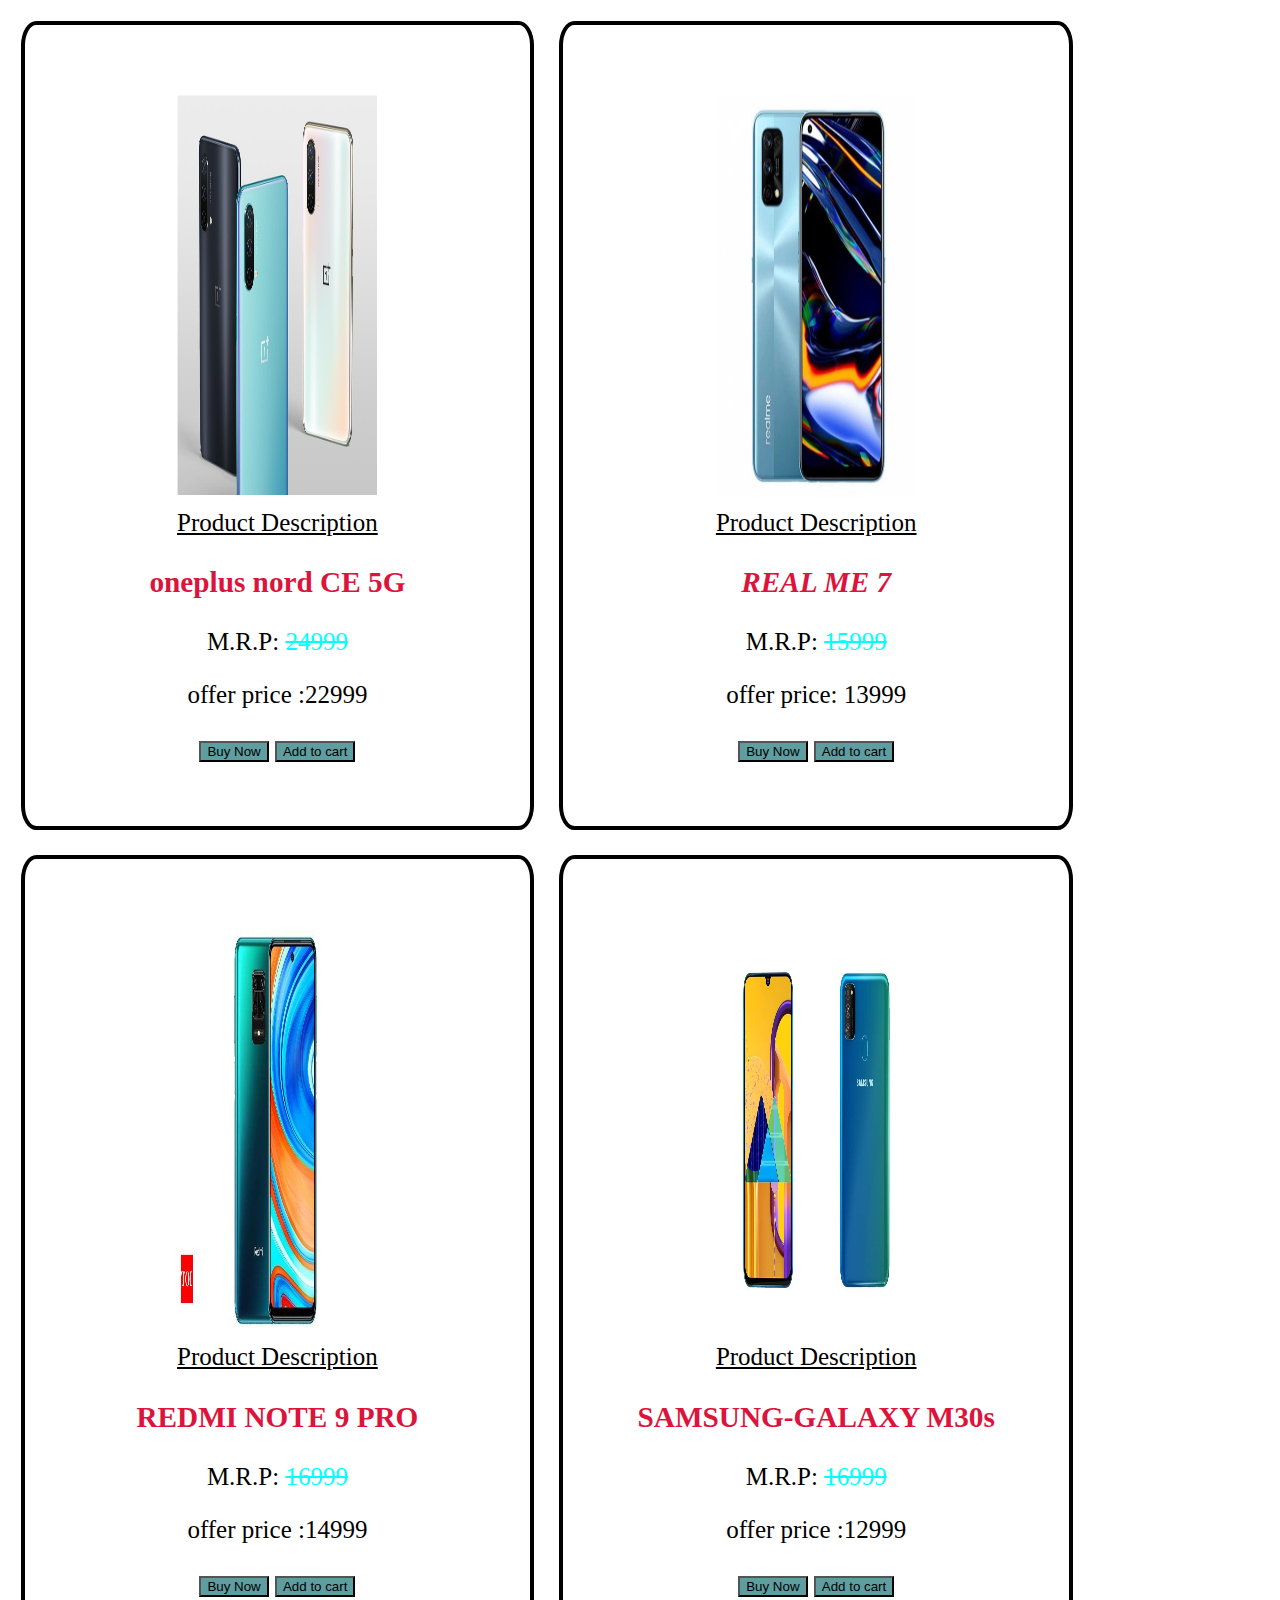
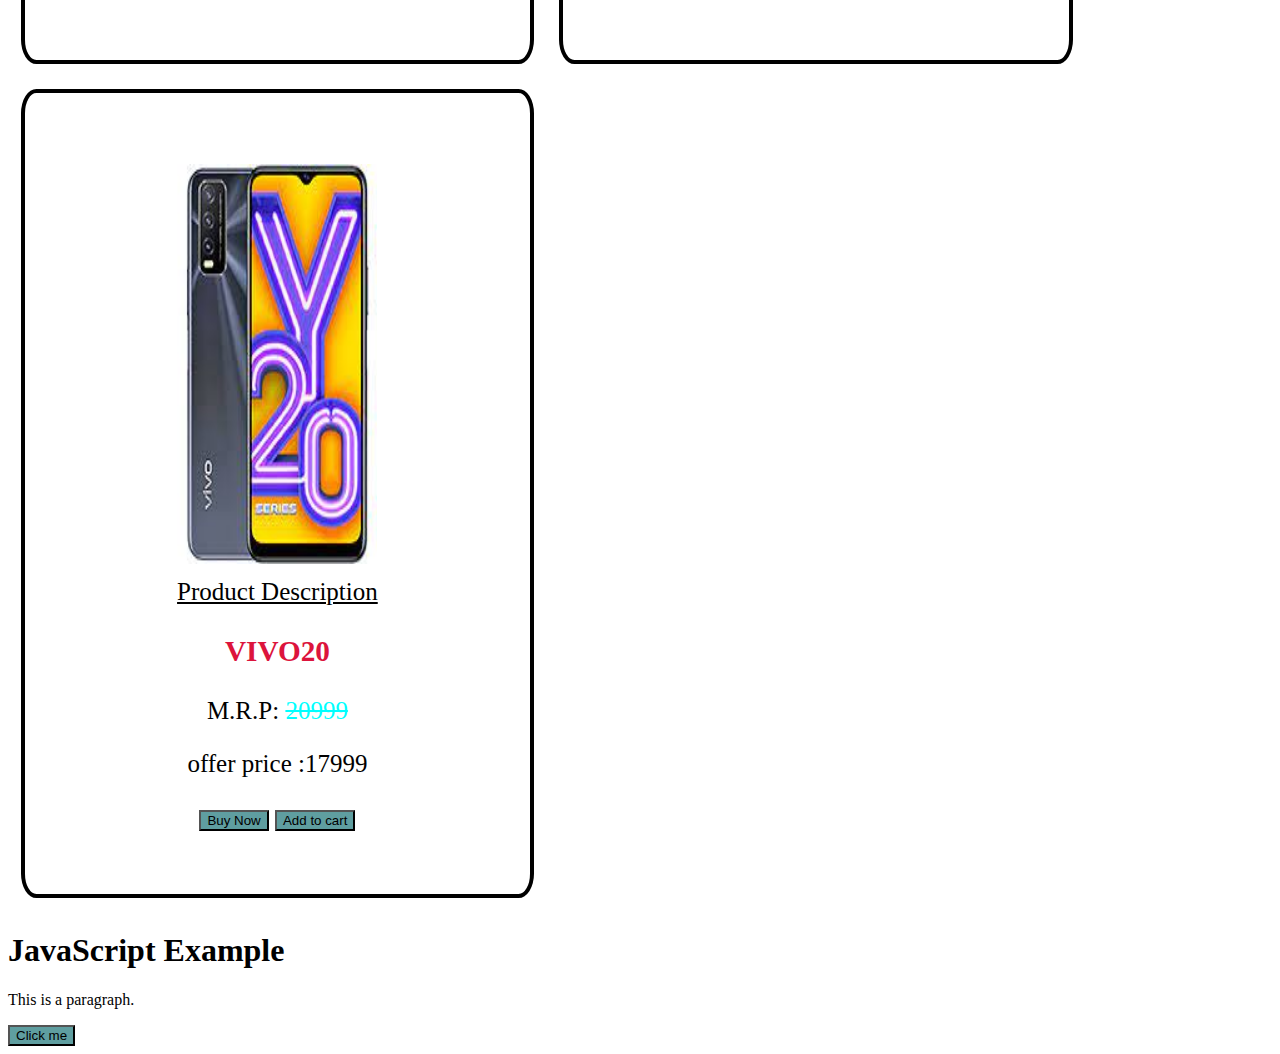
<file: sampleproject/index.html>
<!DOCTYPE html>
<html lang="en">
<head>
    <meta charset="UTF-8">
    <meta http-equiv="X-UA-Compatible" content="IE=edge">
    <meta name="viewport" content="width=device-width, initial-scale=1.0">
    <title>Document</title>
    <link rel="stylesheet" href="style.css">
    <!DOCTYPE html>
<html>
<head>
    <title>JavaScript Example</title>
</head>
</head>
<body>
    <div class="card">
        <div class="cardbody">
            <img src="/sampleproject/img/1+.jpg" alt="" height="400px" width="200px"><br>
            <u>Product Description</u><br>
            <h3>oneplus nord CE 5G</h3>
            M.R.P: <s>24999</s><br>
            <p>offer price :22999</p>
            <button>Buy Now</button>
            <button>Add to cart</button>
        </div><br>
        <div class="cardbody">
            <img src="/sampleproject/img/r7.jpg" alt="" height="400px" width="200px"><br>
            <u>Product Description</u><br>
            <h3><i>REAL ME 7</i></h3>
            M.R.P: <s>15999</s><br>
            <p>offer price: 13999</p>
            <button>Buy Now</button>
            <button>Add to cart</button>
        </div><br>
        <div class="cardbody">
            <img src="/sampleproject/img/r9p.jpg" alt="" height="400px" width="200px"><br>
            <u>Product Description</u><br>
            <h3>REDMI NOTE 9 PRO</h3>
            M.R.P: <s>16999</s><br>
            <p>offer price :14999</p>
            <button>Buy Now</button>
            <button>Add to cart</button>
        </div><br>
        <div class="cardbody">
            <img src="/sampleproject/img/SM30s.jpg" alt="" height="400px" width="200px"><br>
            <u>Product Description</u><br>
            <h3>SAMSUNG-GALAXY M30s</h3>
            M.R.P: <s>16999</s><br>
            <p>offer price :12999</p>
            <button>Buy Now</button>
            <button>Add to cart</button>
        </div><br>
        <div class="cardbody">
            <img src="/sampleproject/img/v20.jpg" alt=""  height="400px" width="200px"><br>
            <u>Product Description</u><br>
            <h3>VIVO20</h3>
            M.R.P: <s>20999</s><br>
            <p>offer price :17999</p>
            <button>Buy Now</button>
            <button>Add to cart</button>  
        </div>
    </div>
    <body>
    <h1>JavaScript Example</h1>
    <p id="demo">This is a paragraph.</p>

    <button onclick="changeText()">Click me</button>

    <script>
        function changeText() {
            document.getElementById("demo").innerHTML = "Paragraph changed!";
        }
    </script>
</body>
</body>
</html>
</file>
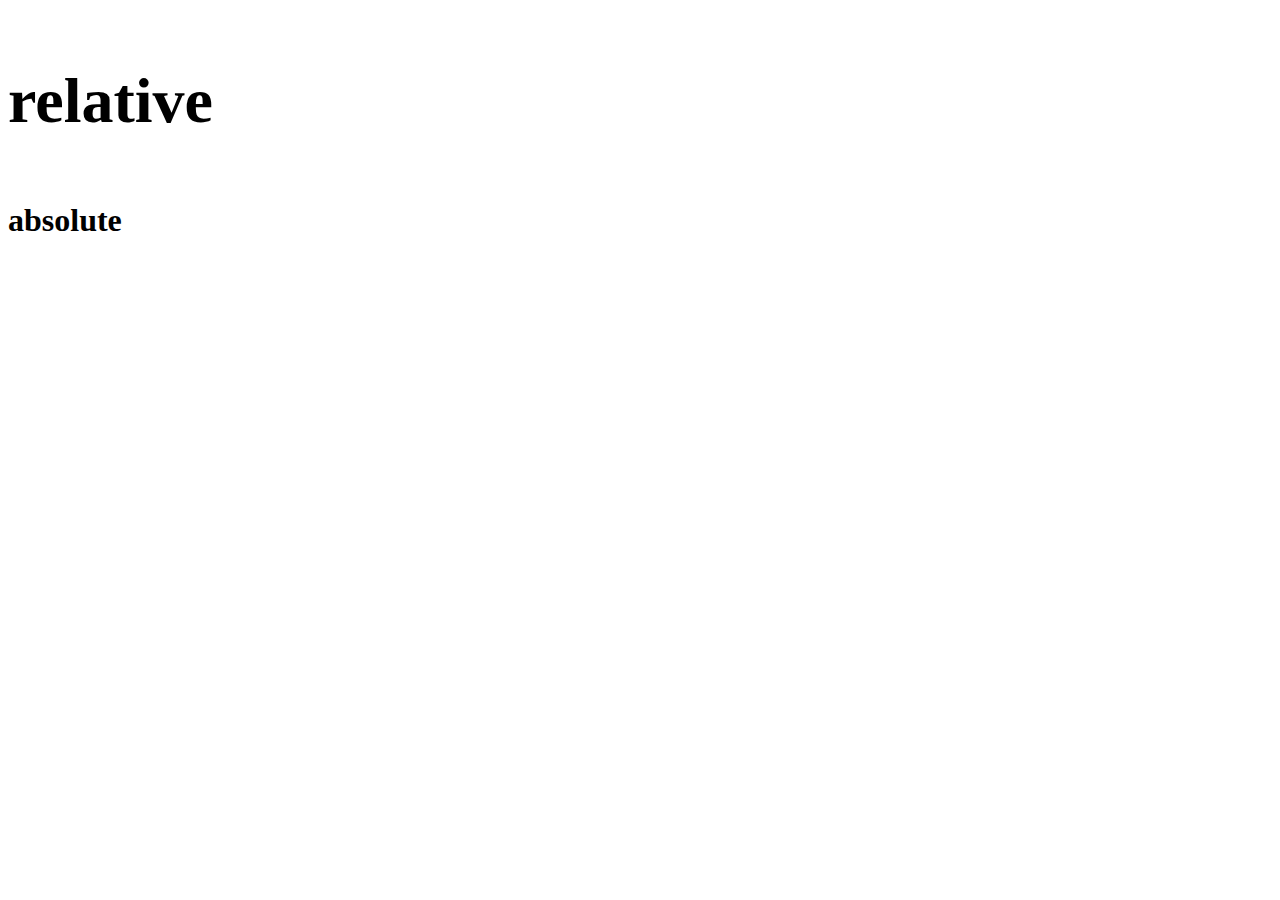
<file: em.html>
<!DOCTYPE html>
<html lang="en">
<head>
    <meta charset="UTF-8">
    <meta http-equiv="X-UA-Compatible" content="IE=edge">
    <meta name="viewport" content="width=device-width, initial-scale=1.0">
    <title>Document</title>
    <style>
        div{
            font-size: 100px;
        }

        .relative{
            font-size: 64px;
        }

        .absolute{
            font-size: 2rem;
        }
    </style>
</head>
<body>
    <div>
        <h3 class="relative">
            relative
        </h3>
    </div>
    <div>
        <h3 class="absolute">
            absolute
        </h3>
    </div>
</body>
</html>
</file>
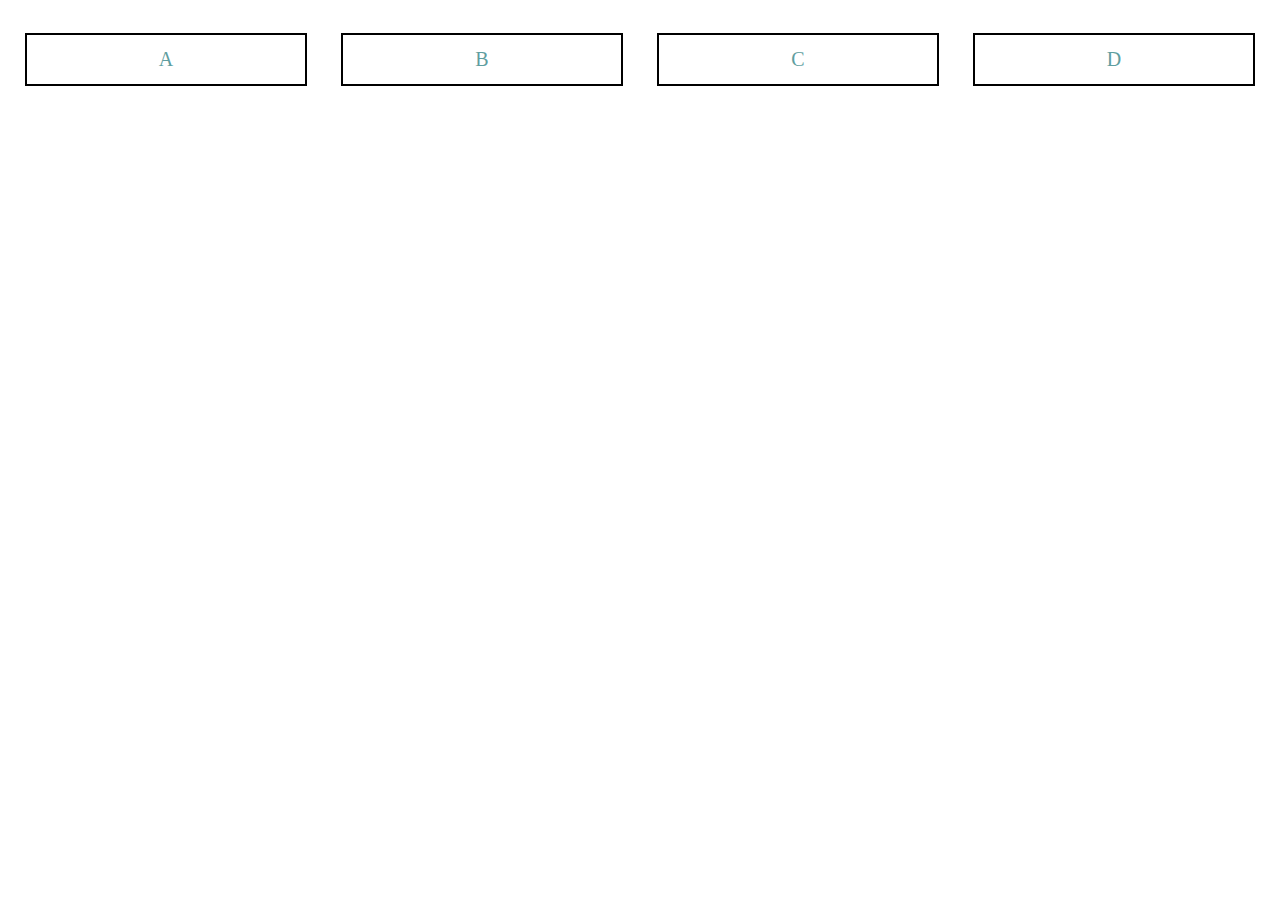
<file: flex.html>
<!DOCTYPE html>
<html lang="en">
<head>
    <meta charset="UTF-8">
    <meta http-equiv="X-UA-Compatible" content="IE=edge">
    <meta name="viewport" content="width=device-width, initial-scale=1.0">
    <title>Document</title>
    <style>
        .flex div{
            width: 20%;
            border: 2px solid black;
            font-size: 20px;
            padding: 1%;
            width: 5% auto;
            margin: 2% auto;
            color: cadetblue;
            text-align: center;
        }
        .flex{
            display: flex;
            flex-wrap: wrap;
            align-items: flex-end;
            align-content: space-between;
            /* row || row reverse || colum || colum-reverse */
            /* flex-direction: row; */
            /* flex-start || flex-end || center || space-around || space-bteween || space-evenly || */
            justify-content: space-evenly;
         

        }
       
    
    </style>
</head>
<body>
    <div class="flex">
        <div>A</div>
        <div>B</div>
        <div>C</div>
        <div>D</div>
    </div>
    
</body>
</html>
</file>
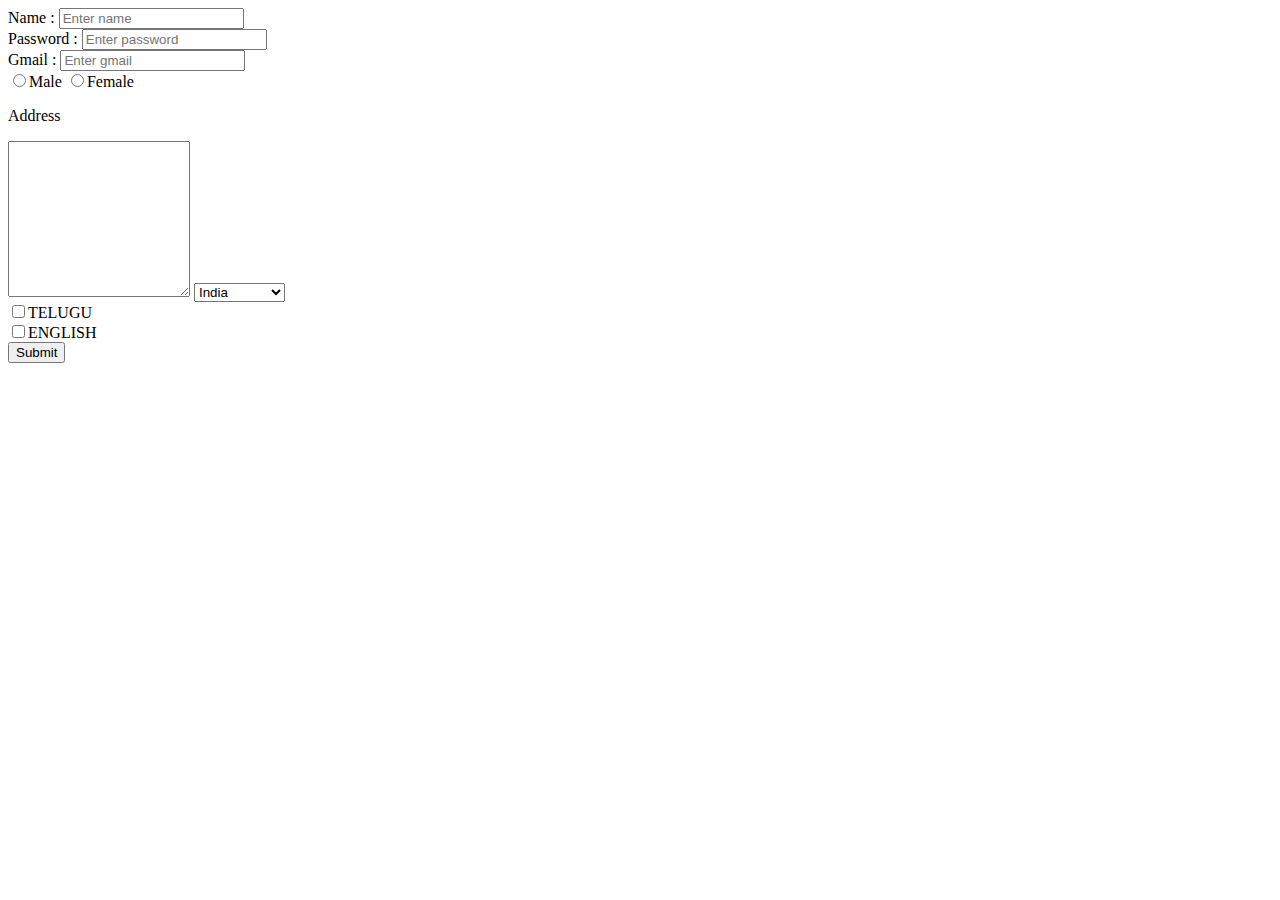
<file: form.html>
<!DOCTYPE html>
<html lang="en">
<head>
    <meta charset="UTF-8">
    <meta http-equiv="X-UA-Compatible" content="IE=edge">
    <meta name="viewport" content="width=device-width>, initial-scale=1.0">
    <title>Document</title>
</head>
<body>
    <form action="">
        <label for="name">Name :</label>
        <input type="text" placeholder="Enter name" id="name"><br>
        <label for="Password">Password :</label>
        <input type="password" id="password" placeholder="Enter password"><br>
        <label for="gmail">Gmail :</label>
        <input type="gmail" placeholder="Enter gmail" id="gmail"><br>
        <input type="radio" name ="gender" id="gender">Male
        <input type="radio" name="gender" id="gender">Female<br>
        <p>Address</p>
        <textarea name="" id="" cols="20" rows="10"></textarea>
        <select name="" id="">
            <option value="">India</option>
            <option value="">south africa</option>
         </select><br>
         <input type="checkbox" name="" id="">TELUGU<br>
         <input type="checkbox" name="" id="">ENGLISH<br> 
    </form>
    <button type="submit">Submit</button> 
    </body>
</html>
</file>
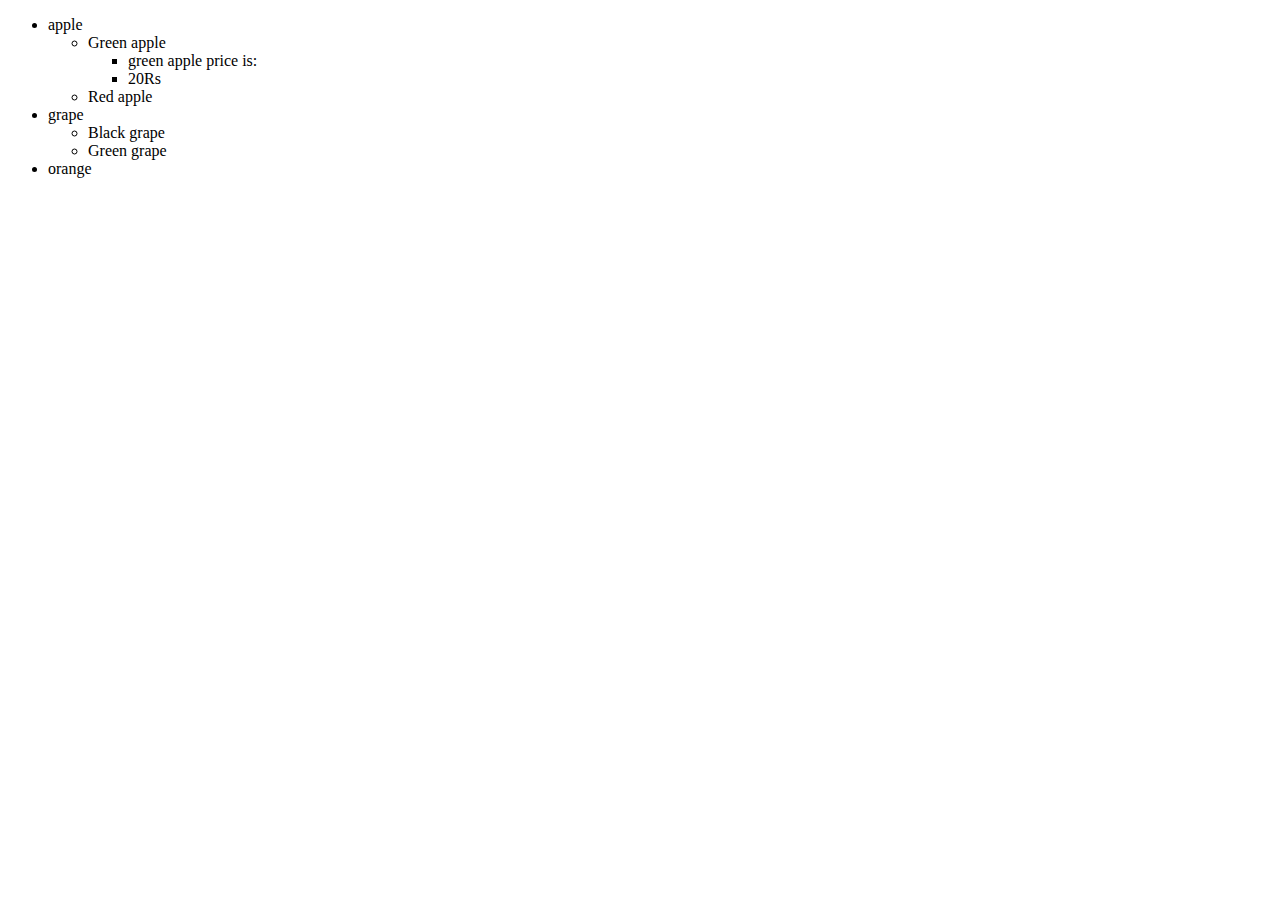
<file: list.html>
<!DOCTYPE html>
<html lang="en">
<head>
    <meta charset="UTF-8">
    <meta http-equiv="X-UA-Compatible" content="IE=edge">
    <meta name="viewport" content="width=device-width, initial-scale=1.0">
    <title>Document</title>
</head>
<body>
    <!-- unordered list(ul) -->
    <!-- circle,square,dot -->
<ul type="dot">
        <!-- list(li) -->
      <li>apple</li>
      <ul>
          <li>Green apple</li>
          <ul>
              <li>green apple price is:</li>
              <li>20Rs</li>
          </ul>
          <li>Red apple</li>
      </ul>
     <li>grape</li>
     <ul>
         <li>Black grape</li>
         <li>Green grape</li>
     </ul>
     <li>orange</li>
 </ul>
</body>
</html>
</file>
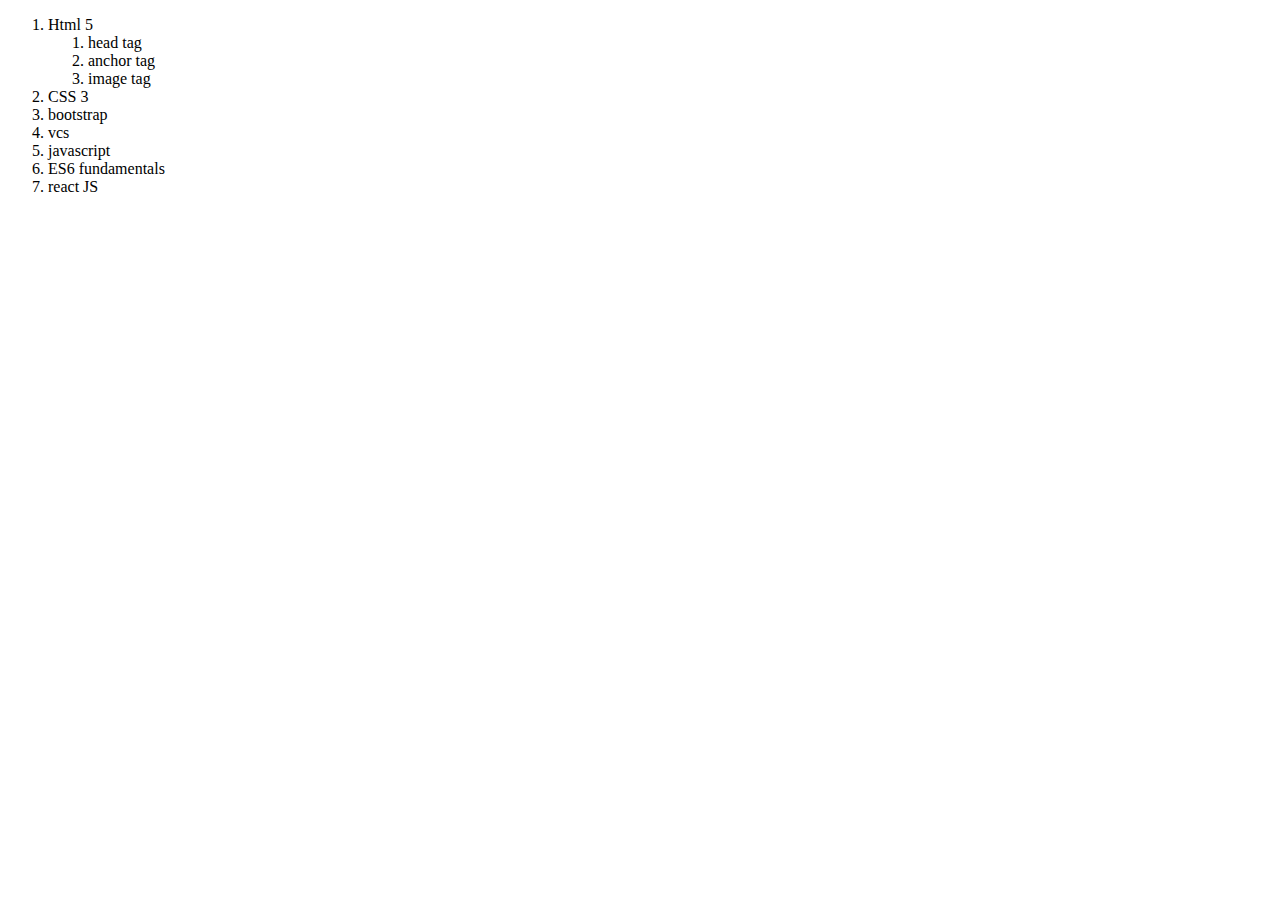
<file: orderlist.html>
<!DOCTYPE html>
<html lang="en">
<head>
    <meta charset="UTF-8">
    <meta http-equiv="X-UA-Compatible" content="IE=edge">
    <meta name="viewport" content="width=device-width, initial-scale=1.0">
    <title>Document</title>
</head>
<body>
    <!-- ordered list(ol) -->
    <!-- numbers(i),alphabet(A,a) -->
    <ol type="1">
        <li>Html 5</li>
        <ol>
            <li>head tag</li>
            <li>anchor tag</li>
            <li>image tag</li>
        </ol>
        <li>CSS 3</li>
        <li>bootstrap</li>
        <li>vcs</li>
        <li>javascript</li>
        <li>ES6 fundamentals</li>
        <li>react JS</li>
    </ol>
</body>
</html>
</file>
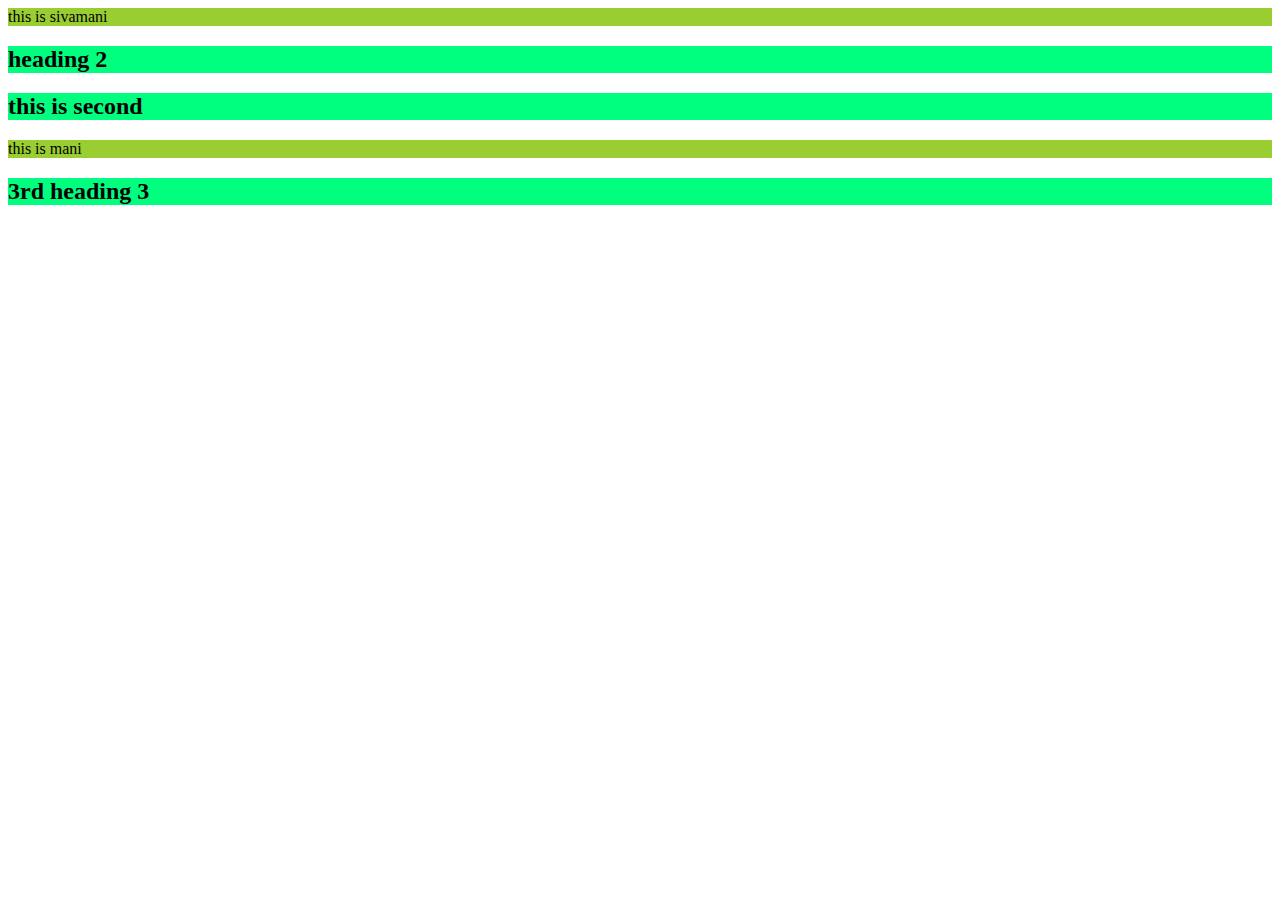
<file: relationselector.html>
<!DOCTYPE html>
<html lang="en">
<head>
    <meta charset="UTF-8">
    <meta http-equiv="X-UA-Compatible" content="IE=edge">
    <meta name="viewport" content="width=device-width, initial-scale=1.0">
    <title>Document</title>
    <style>
        body>h2{
            background-color: skyblue;
        }
        body>h2{
            background-color: springgreen;
        }
        body>div{
            background-color: yellowgreen;
        }
    </style>
</head>
<body>
    <div>this is sivamani</div>
    <h2>heading 2</h2>
    <h2>this is second</h2>
    <selection>
        
    </selection>
    <div>this is mani</div>
    <h2>3rd heading 3</h2>
    
</body>
</html>
</html>
</file>
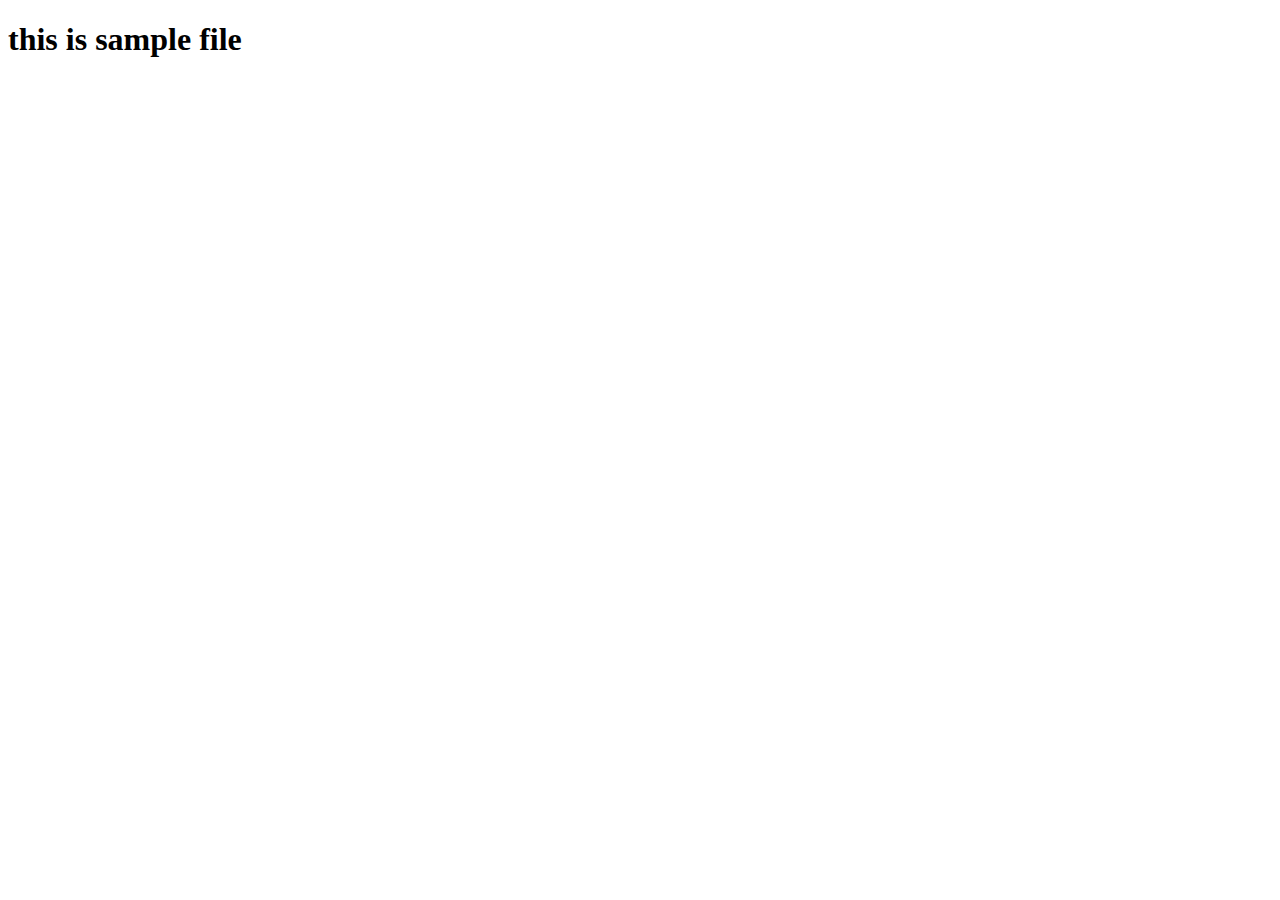
<file: sample.html>
<!DOCTYPE html>
<html lang="en">
<head>
    <meta charset="UTF-8">
    <meta http-equiv="X-UA-Compatible" content="IE=edge">
    <meta name="viewport" content="width=device-width, initial-scale=1.0">
    <title>Document</title>
</head>
<body>
   <h1>this is sample file</h1> 
</body>
</html>
</file>
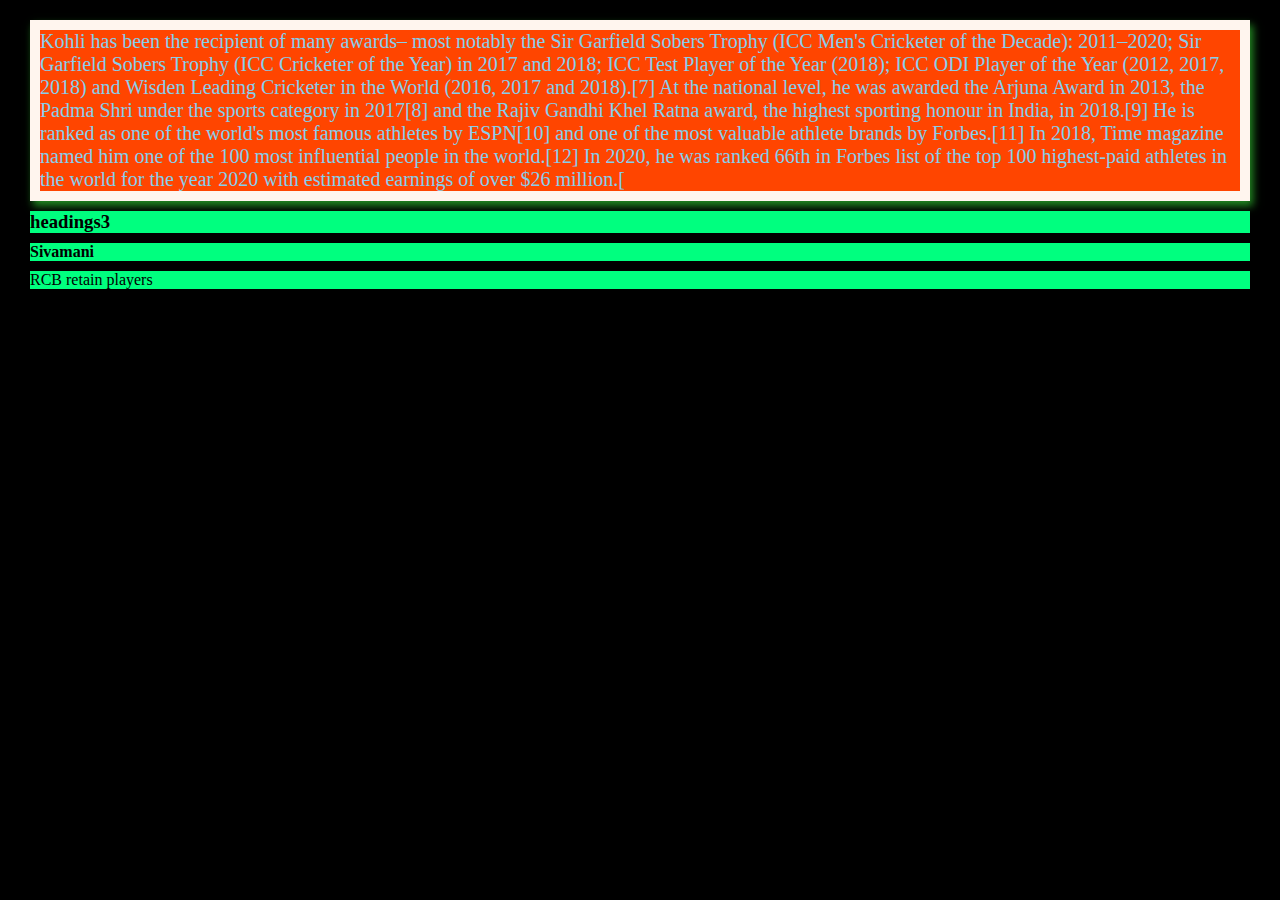
<file: selector.html>
<!DOCTYPE html>
<html lang="en">
<head>
    <meta charset="UTF-8">
    <meta http-equiv="X-UA-Compatible" content="IE=edge">
    <meta name="viewport" content="width=device-width, initial-scale=1.0">
    <title>Document</title>
    <style>
        .CSM{
            font-size: 20px;
            border: solid 10px seashell;
        }
        #kohli{
            color: skyblue;
            background-color: orangered;
        }
        .virat{
             box-shadow:3px 5px 8px  forestgreen;

        }
        .king{
            text-shadow:  white;
        }
        h3,h4,p{
            background-color: springgreen;
        
        }
        *{
            margin: 10px;
            background-color: black;
        }
    </style>
</head>
<body>
    <div class="CSM virat king" id="kohli">
        Kohli has been the recipient of many awards– most notably the Sir Garfield Sobers Trophy (ICC Men's Cricketer of the Decade): 2011–2020; Sir Garfield Sobers Trophy (ICC Cricketer of the Year) in 2017 and 2018; ICC Test Player of the Year (2018); ICC ODI Player of the Year (2012, 2017, 2018) and Wisden Leading Cricketer in the World (2016, 2017 and 2018).[7] At the national level, he was awarded the Arjuna Award in 2013, the Padma Shri under the sports category in 2017[8] and the Rajiv Gandhi Khel Ratna award, the highest sporting honour in India, in 2018.[9] He is ranked as one of the world's most famous athletes by ESPN[10] and one of the most valuable athlete brands by Forbes.[11] In 2018, Time magazine named him one of the 100 most influential people in the world.[12] In 2020, he was ranked 66th in Forbes list of the top 100 highest-paid athletes in the world for the year 2020 with estimated earnings of over $26 million.[
    </div>
    <h3>headings3</h3>
    <h4>Sivamani</h4>
    <p>RCB retain players</p>
</body>
</html>
</file>
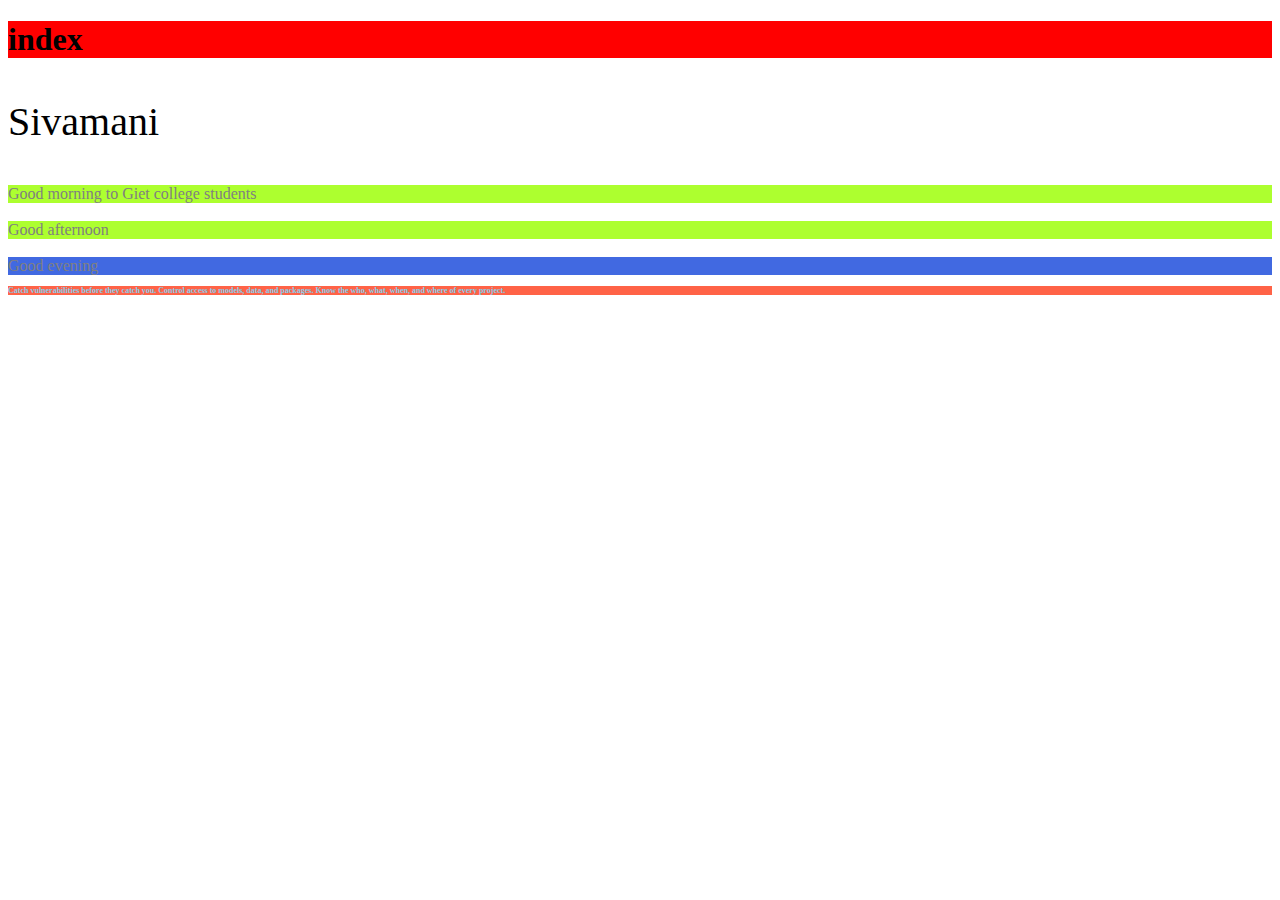
<file: style.html>
<!DOCTYPE html>
<html lang="en">
<head>
    <meta charset="UTF-8">
    <meta http-equiv="X-UA-Compatible" content="IE=edge">
    <meta name="viewport" content="width=device-width, initial-scale=1.0">
    <title>Document</title>
    <link rel="stylesheet" href="style.css">   
    <style>
        div{
            background-color: greenyellow;
            color:gray;
        }
    </style>
</head>
<body>
    <h1 style="background-color:red;">index</h1>
    <p style="font-size: 250%;">Sivamani</p>
    <div>
        Good morning to Giet college students
    </div><br>
    <div>
        Good afternoon
    </div><br>
    <div style="color: rgb(red, green, blue);background-color: royalblue;">
        Good evening
    </div>
    <h4>
        Catch vulnerabilities before they catch you. Control access to models, data, and packages. Know the who, what, when, and where of every project.
    </h4>
</body>
</html>
</file>
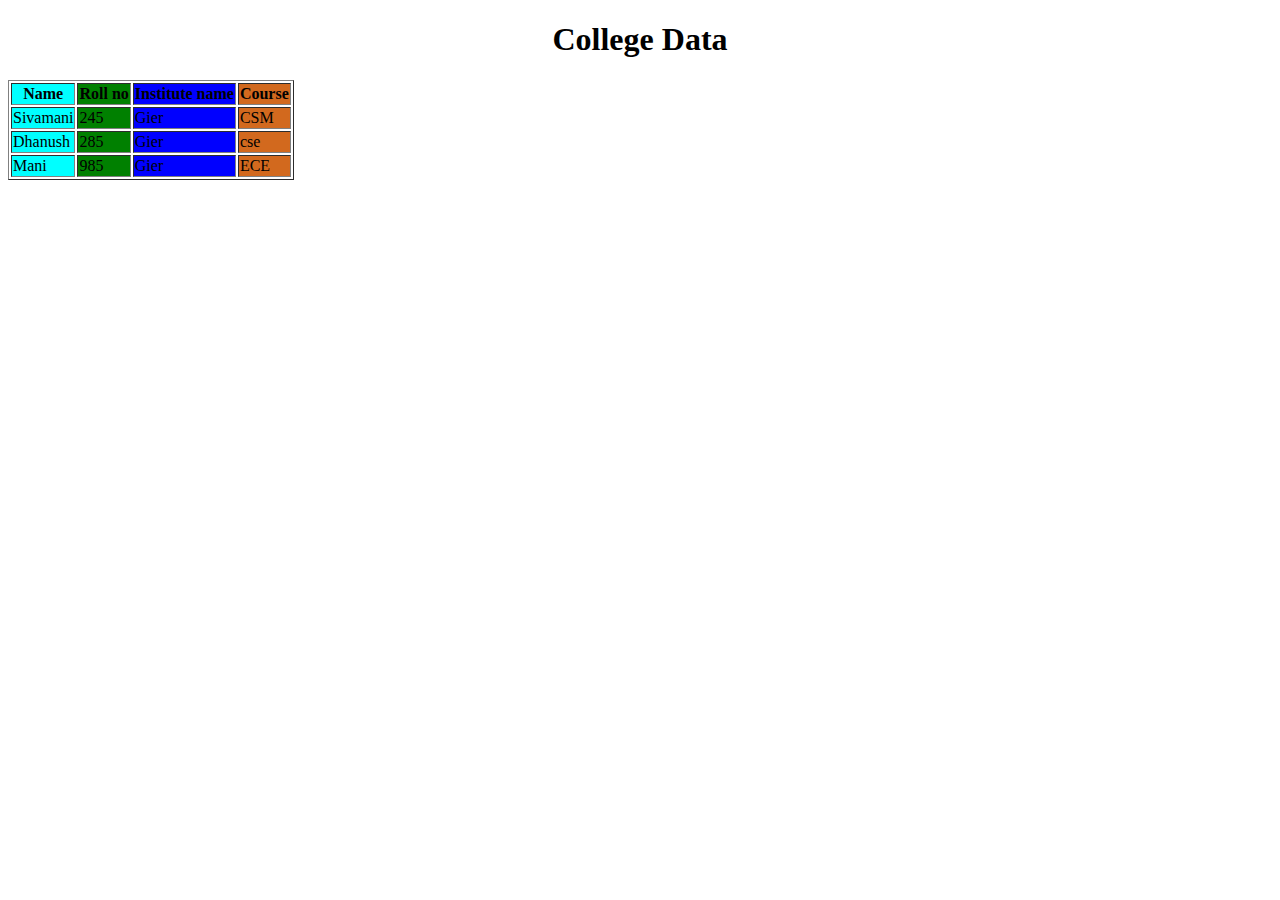
<file: table.html>
<!DOCTYPE html>
<html lang="en">
<head>
    <meta charset="UTF-8">
    <meta http-equiv="X-UA-Compatible" content="IE=edge">
    <meta name="viewport" content="width=device-width, initial-scale=1.0">
    <title>Document</title>
</head>
<body>

    <h1 style="text-align: center;"><caption> College Data </caption></h1>
 <table border="1" >
     <colgroup>
    <col style="background-color: aqua;">
    <col style="background-color: green;">
    <col style="background-color: blue;">
    <col style="background-color: chocolate;">
    </colgroup>
<thead>
 <tr>
     <th>Name</th>
     <th>Roll no</th>
     <th>Institute name</th>
     <th>Course</th>
 </tr>
 <tr>
    <td>Sivamani</td>
    <td>245</td>
    <td>Gier</td>
    <td>CSM</td>
    </tr>
<tr>
    <td>Dhanush</td>
    <td>285</td>
    <td>Gier</td>
    <td>cse</td>
</tr>
<tr>
    <td>Mani</td>
    <td>985</td>
    <td>Gier</td>
    <td>ECE</td>
</tr>
</table>
</body>
</html>
</file>
<file: sampleproject/style.css>
.cardbody{
    border: 4px solid black;
    padding: 5%;
    margin: 1%;
    width: 30%;
    font-size: 25px;
    border-radius: 3%;
    text-align: center;
}
button{
    background-color: cadetblue;
    color:black;
}
h3{
    color: crimson;
}
s{
    color: aqua;
}
.card{
    display: flex;
    flex-wrap: wrap;
}
img{
    font-size: 20%;
    border-radius: 2px;
    padding: 2%;
}
@media only screen and (min-width:320px) and (max-width:480) {
    .card{
        display: flex;
        flex-direction: column;
    }
    .cardbody{
        width: 95%;
        font-size: 30px;
        background-color: darkgreen;
    }
    button{
        font-size: 30px;
    }
}
</file>
<file: style.css>
h4{
    color:skyblue;
    background-color: tomato;
    font-size: 50%;
}
</file>
